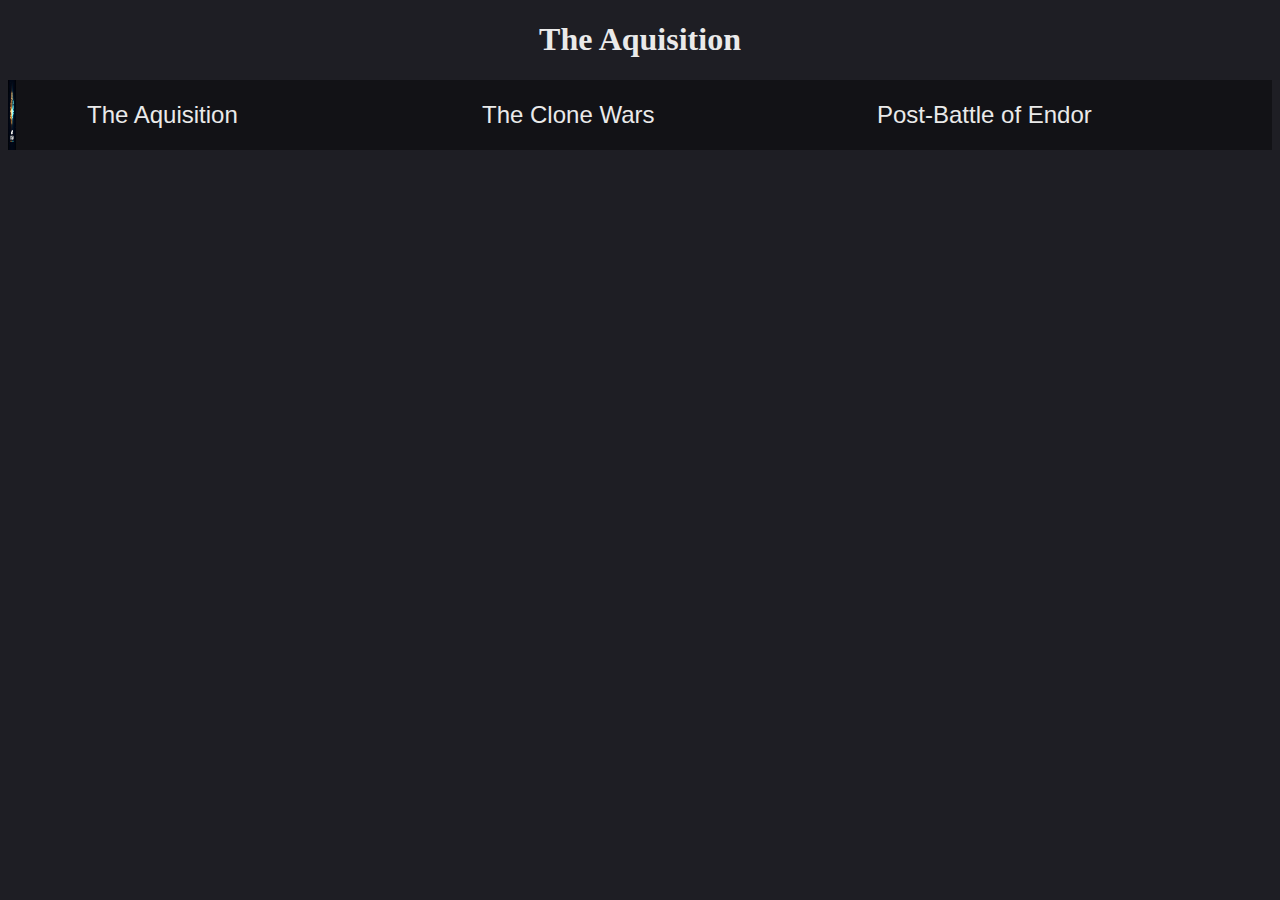
<file: index.html>
<!DOCTYPE html>
<html lang="en">
<head>
    <meta charset="UTF-8">
    <meta name="viewport" content="width=<device-width>, initial-scale=1.0">
    <title>star wars lore</title>
    <link rel="stylesheet" href="styles/style.css">
</head>
<body>
     <header>
            <h1>The Aquisition</h1>
        </header>
    <div id="wrapper">
        <nav>
            <img src="images/logo.png" width="10%">
            <a href="">The Aquisition</a>
            <a href="">The Clone Wars</a>
            <a href="">Post-Battle of Endor</a>
        </nav>
        <main>

        </main>
        <footer>

        </footer>
    </div>
</body>
</html>
</file>
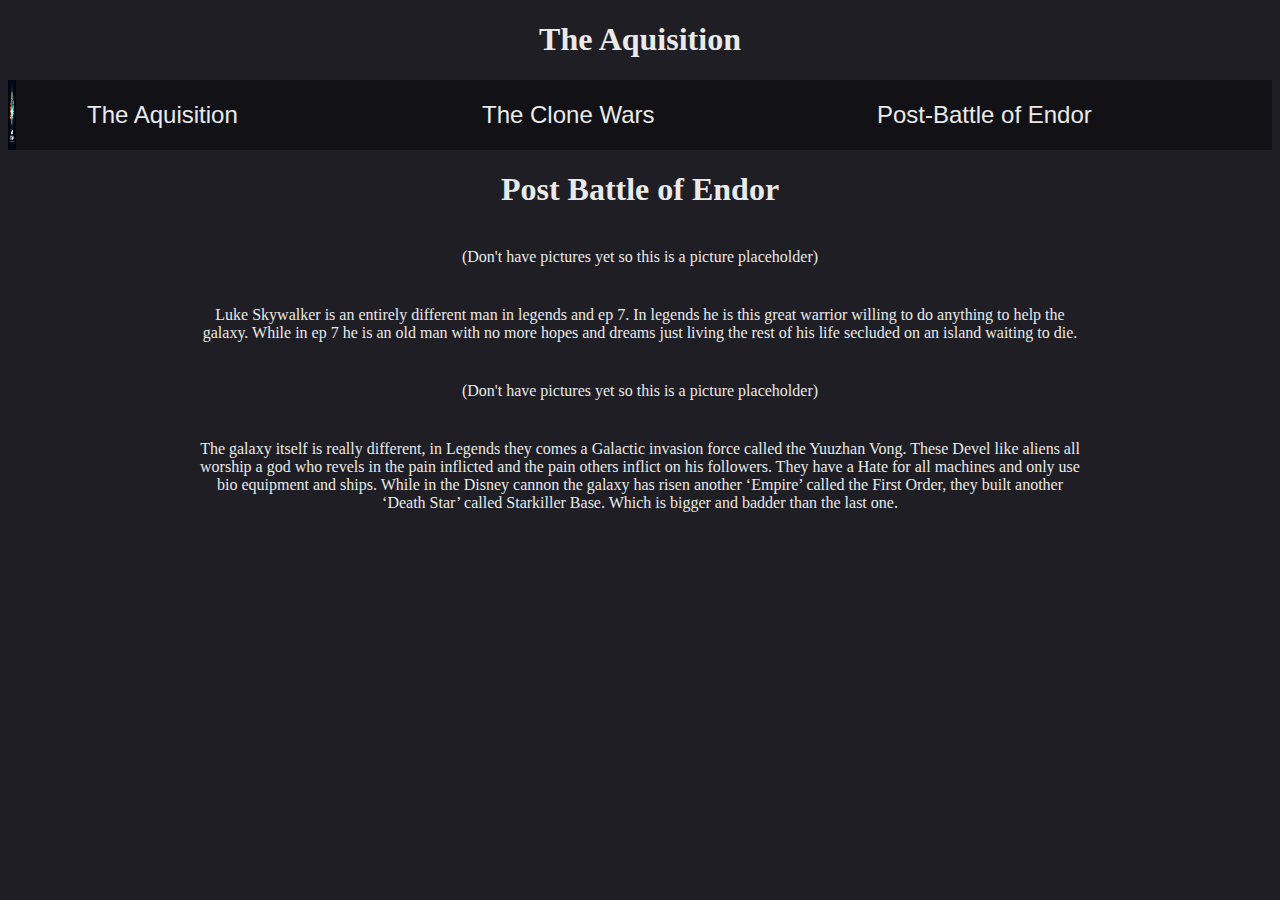
<file: AfterEndor.html>
<!DOCTYPE html>
<html lang="en">
<head>
    <meta charset="UTF-8">
    <meta name="viewport" content="width=<device-width>, initial-scale=1.0">
    <title>star wars lore</title>
    <link rel="stylesheet" href="styles/style.css">
</head>
<body>
     <header>
            <h1>The Aquisition</h1>
        </header>
    <div id="wrapper">
        <nav>
            <img src="images/logo.png" width="10%">
            <a href="">The Aquisition</a>
            <a href="">The Clone Wars</a>
            <a href="">Post-Battle of Endor</a>
        </nav>
        <main>
            <h1>Post Battle of Endor</h1>
            <p>(Don't have pictures yet so this is a picture placeholder)</p>
            <p>
                Luke Skywalker is an entirely different man in legends and ep 7. In legends he is this great warrior willing to do anything to help the galaxy. While in ep 7 he is an old man with no more hopes and dreams just living the rest of his life secluded on an island waiting to die.  
            </p>

            <p>(Don't have pictures yet so this is a picture placeholder)</p>
            <p>
                The galaxy itself is really different, in Legends they comes a Galactic invasion force called the Yuuzhan Vong. These Devel like aliens all worship a god who revels in the pain inflicted and the pain others inflict on his followers. They have a Hate for all machines and only use bio equipment and ships. While in the Disney cannon the galaxy has risen another ‘Empire’ called the First Order, they built another ‘Death Star’ called Starkiller Base. Which is bigger and badder than the last one. 
            </p>
        </main>
        <footer>

        </footer>
    </div>
</body>
</html>
</file>
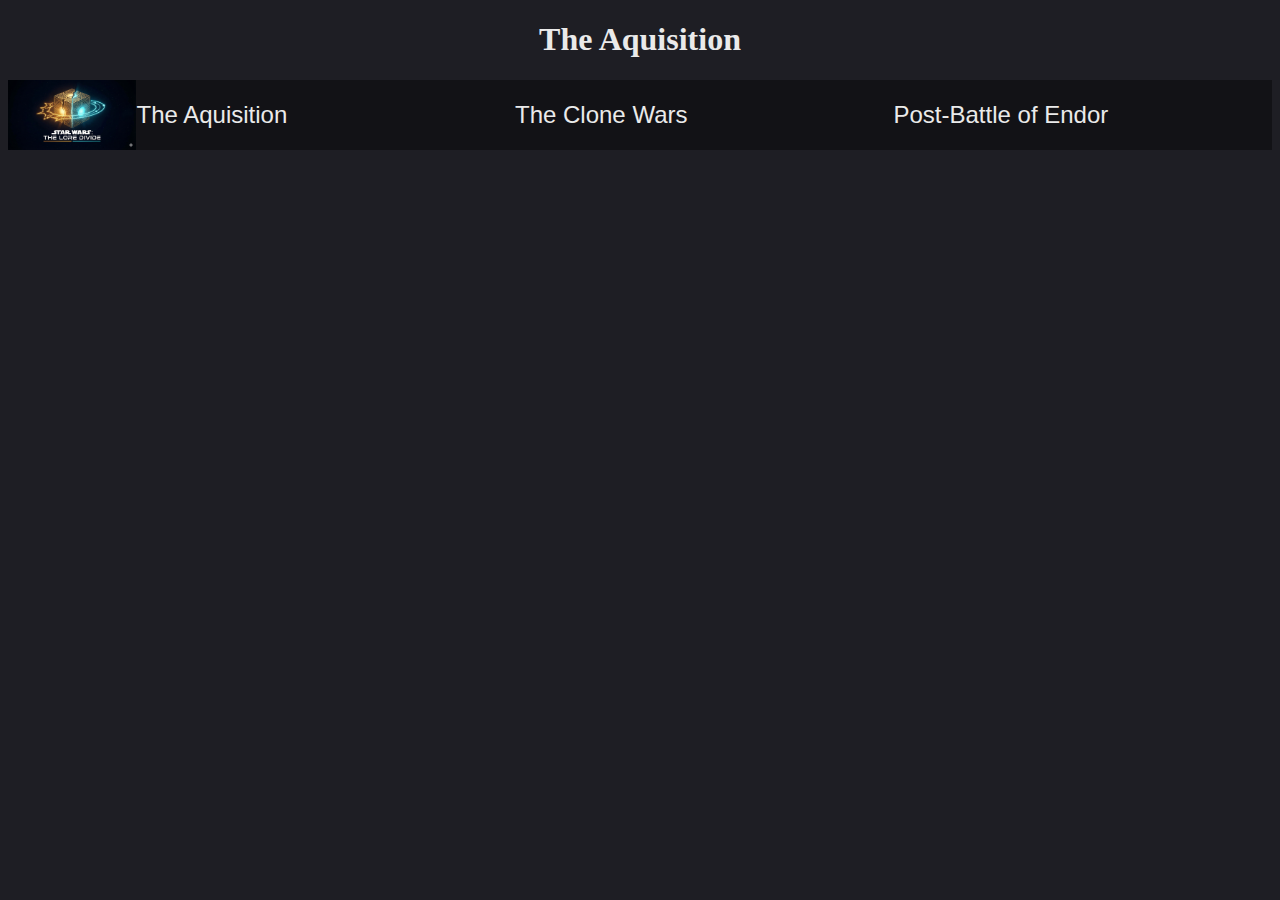
<file: Aquisition.html>
<!DOCTYPE html>
<html lang="en">
<head>
    <meta charset="UTF-8">
    <meta name="viewport" content="width=<device-width>, initial-scale=1.0">
    <title>star wars lore</title>
    <link rel="stylesheet" href="styles/style.css">
</head>
<body>
     <header>
            <h1>The Aquisition</h1>
        </header>
    <div id="wrapper">
        <nav>
            <img src="images/logo.png">
            <a href="">The Aquisition</a>
            <a href="">The Clone Wars</a>
            <a href="">Post-Battle of Endor</a>
        </nav>
        <main>

        </main>
        <footer>

        </footer>
    </div>
</body>
</html>
</file>
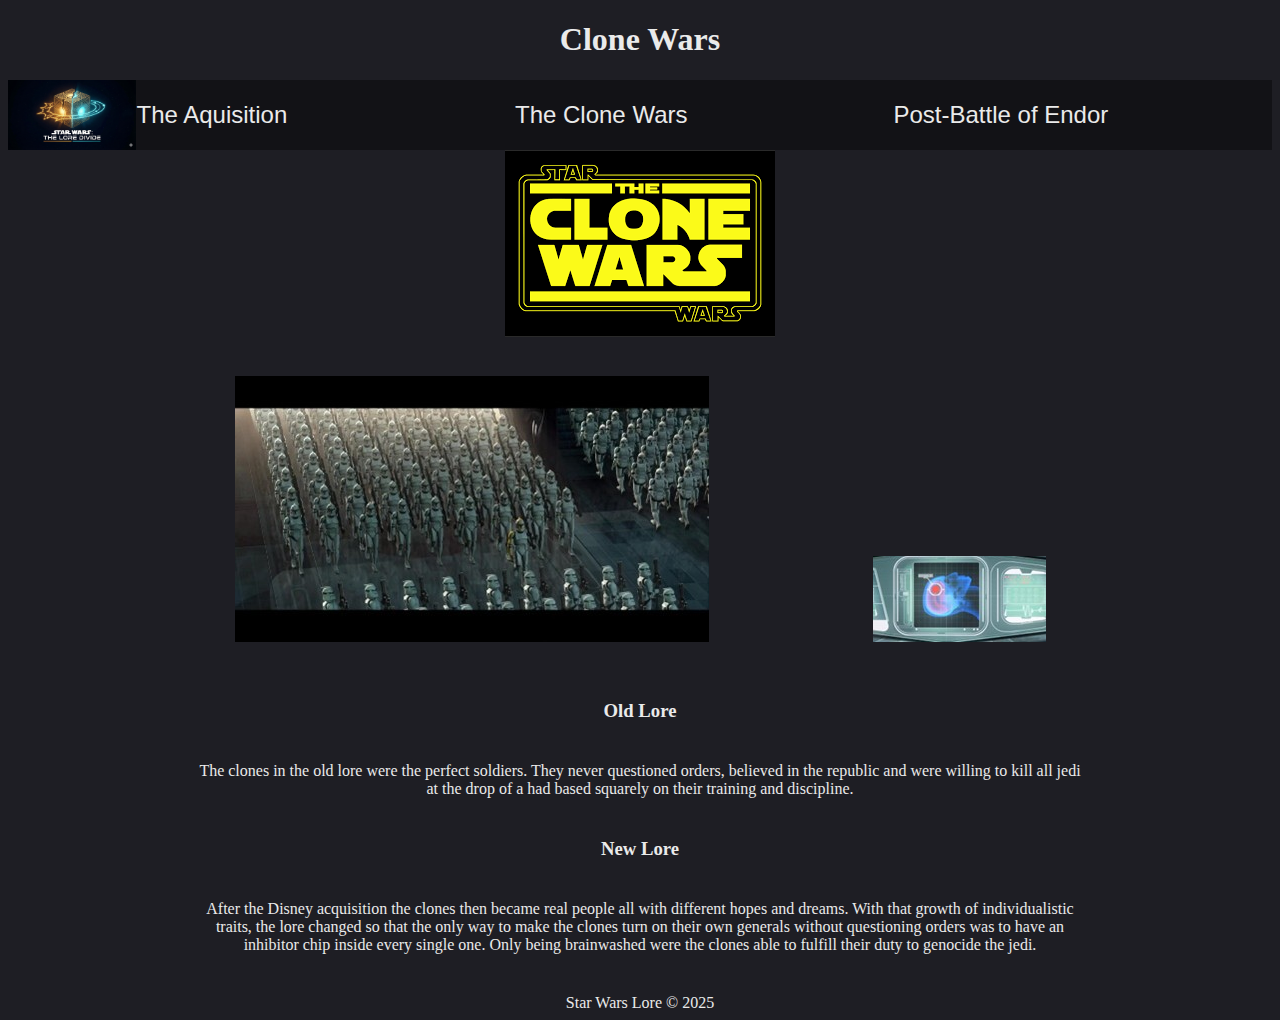
<file: clonewars.html>
<!DOCTYPE html>
<html lang="en">

<head>
    <meta charset="UTF-8">
    <meta name="viewport" content="width=<device-width>, initial-scale=1.0">
    <title>star wars lore</title>
    <link rel="stylesheet" href="styles/style.css">
</head>

<body>
    <header>
        <h1>Clone Wars</h1>
    </header>
    <div id="wrapper">
        <nav>
            <img src="images/logo.png">
            <a href="Aquisition.html">The Aquisition</a>
            <a href="clonewars.html">The Clone Wars</a>
            <a href="AfterEndor.html">Post-Battle of Endor</a>
        </nav>
        <main>
            <img src="images/Clone_wars_Logo.png" alt="Clone Wars">
            <section class="spacer"></section>
            <img src="images/Clones.jpg" alt="Clone Wars Scene">
            <img src="images/Clone_Medical.jpg" alt="Clone Medical Scene">
            <section class="spacer"></section>
            <div>
                <h3> Old Lore</h3>
                <p>The clones in the old lore were the perfect soldiers. They never questioned orders, believed in the
                    republic and were willing to kill all jedi at the drop of a had based squarely on their training and
                    discipline. </p>
                <h3> New Lore </h3>
                <p> After the Disney acquisition the clones then became real people all with different hopes and dreams.
                    With that growth of individualistic traits, the lore changed so that the only way to make the clones
                    turn on their own generals without questioning orders was to have an inhibitor chip inside every
                    single one. Only being brainwashed were the clones able to fulfill their duty to genocide the jedi.
                </p>
            </div>


        </main>
        <footer>
            Star Wars Lore &copy; 2025
        </footer>
    </div>
</body>

</html>
</file>
<file: styles/style.css>
body {
    background-color: #1E1E24;
    color: #eaeaea;
    text-align: center;
}

nav {
       width: 100%;
       height: 70px;
       background-color:  #121216;
       clear: both;
       text-align: center;
       font-family: Arial, Helvetica, sans-serif;
       box-sizing: border-box;
       justify-content: space-evenly;
       display: grid;
       grid-template-columns: .2fr 1fr 1fr 1fr;
   }

nav a {
       color: #eaeaea;
       font-size: 1.5em;
       text-decoration: none;
       display: flex;
       align-items: center;
   }

nav a:hover {
    background-color: #D4AF37;
    text-shadow: 4px 4px 2px #3A506B;
   }
nav img {
    height: 70px;
    float: left;

}

main p {
    width: 70%;
    margin: auto;
    margin-top: 40px;
    margin-bottom: 40px;
}
main img {
    margin-left: 80px;
    margin-right: 80px;
}


/*Clone Wars Page Styles*/
#clonewars {
    margin-bottom: 50px;
    justify-content: center;
    margin: 80px;
}
.spacer {
    height: 35px;
}
#c_logo {
    margin-bottom: 25px;
    height:250px;
    width: auto;
    box-shadow: 0 0 10px 10px  #e6d227;
}
#c_logo:hover {
    transform: scale(1.30);
}
#main_images {
    display: flex;
    justify-content: center;
    gap: 150px;
}
.clone_topic_pics {
    height:180px;
    width: auto;
    margin-left: 30px;
    margin-right: 30px;
    margin-top: 35px;
    border-radius: 15px;
    border: 6px solid black;
}
.clone_topic_pics:hover {
    box-shadow: 0 0 15px 5px  #e6d227;
    transform: scale(1.05); 
    /* Slightly enlarge the image on hover */
}
#content{
    display:grid;
    grid-template-columns: 1fr 1fr;
    justify-self: center;  
}
.headers {
    text-decoration: underline;
    margin-top: 20px;
    margin-bottom: 15px;
    font-size: 1.5em;
}

.headers:hover {
    color: #D4AF37;
    text-shadow: 2px 2px 2px #3A506B;
    transform: rotate(350deg);
}
.wording{
    font-size: 18px;
}
</file>
